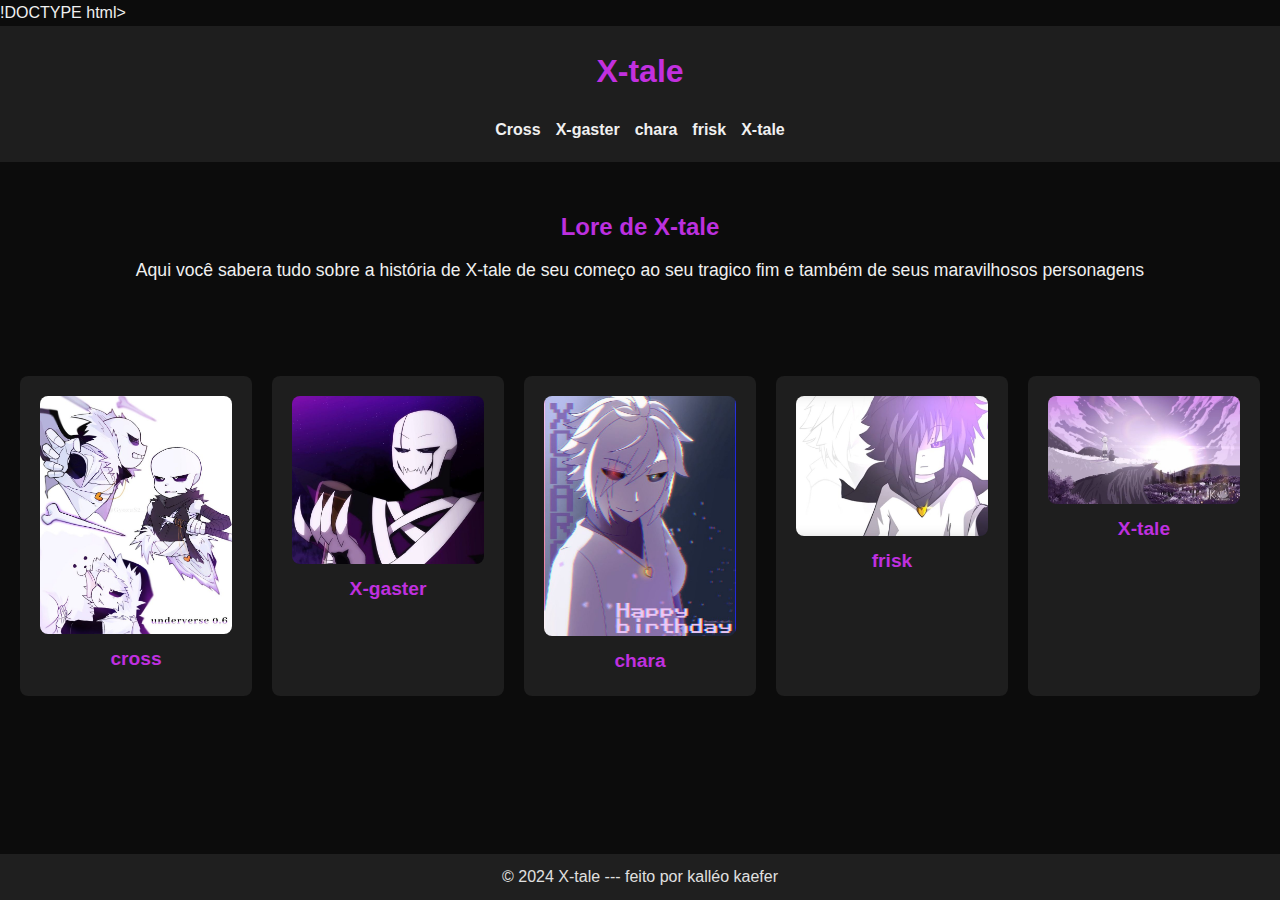
<file: index.html>
!DOCTYPE html>
<html lang="pt-BR">
<head>
    <meta charset="UTF-8">
    <meta name="viewport" content="width=device-width, initial-scale=1.0">
    <title>X-tale</title>
    <link rel="stylesheet" href="undex.css">
</head>
<body>
    <header>
        <h1>X-tale</h1>
        <nav>
            <ul style="color: white;">
                <li><a href="Cross.html">Cross</a></li>
                <li><a href="Xgaster.html">X-gaster</a></li>
                <li><a href="chara.html">chara</a></li>
                <li><a href="frisk.html">frisk</a></li>
                <li><a href="Xtale.html">X-tale</a></li>
            </ul>
        </nav>
    </header>

    <main>
        <section class="intro">
            <br>
            <h2>Lore de X-tale</h2>
            <p>Aqui você sabera tudo sobre a história de X-tale de seu começo ao seu tragico fim e também de seus maravilhosos personagens</p>
        </section>
<br>
<br>
        <section class="console-list">
            <div class="console-item">
                <a href="Cross.html">
                    <img src="images/cross1.jpg" alt="Cross">
                    <h3>cross</h3>
                </a>
            </div>
            <div class="console-item">
                <a href="Xgaster.html">
                    <img src="images/gaster1.jpg" alt="X-gaster">
                    <h3>X-gaster</h3>
                </a>
            </div>
            <div class="console-item">
                <a href="chara.html">
                    <img src="images/chara1.jpg" alt="PlayStation 3">
                    <h3>chara</h3>
                </a>
            </div>
            <div class="console-item">
                <a href="frisk.html">
                    <img src="images/frisk1.jpg" alt="PlayStation 4">
                    <h3>frisk</h3>
                </a>
            </div>
            <div class="console-item">
                <a href="Xtale.html">
                    <img src="images/xtale.jpeg" alt="PlayStation 5">
                    <h3>X-tale</h3>
                </a>
            </div>
        </section>
    </main>
<br>
<br>
    <footer>
        <p>&copy; 2024 X-tale --- feito por kalléo kaefer</p>
    </footer>
</body>
</html>
</file>
<file: undex.css>
@charset "utf-8";

* {
    margin: 0;
    padding: 0;
    box-sizing: border-box;
}

body {
    font-family: Arial, sans-serif;
    color: #f0f0f0;
    background-color: #0c0c0c;
    line-height: 1.6;
}

header {
    background-color: #1e1e1e;
    padding: 20px;
    text-align: center;
}

header h1 {
    color: #c230df;
    margin-bottom: 20px;
}

nav ul {
    list-style: none;
    padding: 0;
    display: flex;
    justify-content: center;
    gap: 15px;
}

nav ul li {
    margin: 0;
}

nav ul li a {
    color: #f0f0f0;
    text-decoration: none;
    font-weight: bold;
}

nav ul li a:hover {
    color: #c830df;
}

main {
    padding: 20px;
}

.intro {
    text-align: center;
    margin-bottom: 40px;
}

.intro h2 {
    color: #bc30df;
    margin-bottom: 10px;
}

.intro p {
    font-size: 1.1rem;
}

.console-list {
    display: grid;
    grid-template-columns: repeat(auto-fit, minmax(200px, 1fr));
    gap: 20px;
}

.console-item {
    background-color: #1e1e1e;
    padding: 20px;
    border-radius: 8px;
    text-align: center;
}

.console-item a {
    color: #f0f0f0;
    text-decoration: none;
}

.console-item img {
    width: 100%;
    border-radius: 8px;
    margin-bottom: 10px;
}

.console-item h3 {
    color: #bf30df;
    font-size: 1.2rem;
}

footer {
    background-color: #1f1f1f; 
    text-align: center;
    padding: 10px;
    position: fixed;
    width: 100%;
    bottom: 0;
    color: #e0e0e0; 
}
</file>
